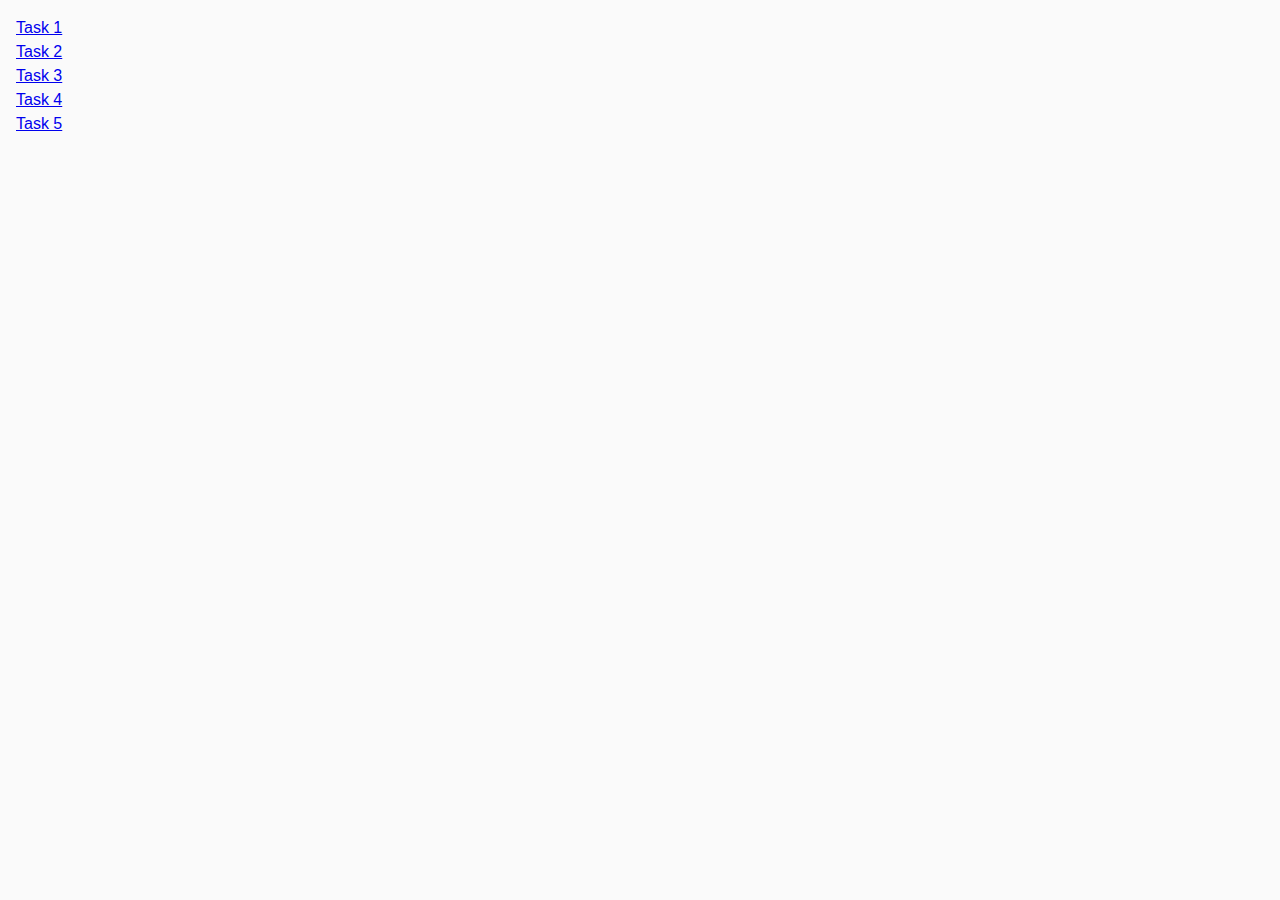
<file: index.html>
<!DOCTYPE html>
<html lang="en">
  <head>
    <meta charset="UTF-8" />
    <meta http-equiv="X-UA-Compatible" content="IE=edge" />
    <meta name="viewport" content="width=device-width, initial-scale=1.0" />
    <title>Homework 7</title>
    <link rel="stylesheet" href="./css/common.css" />
  </head>
  <body>
    <ul>
      <li><a href="./task-1.html">Task 1</a></li>
      <li><a href="./task-2.html">Task 2</a></li>
      <li><a href="./task-3.html">Task 3</a></li>
      <li><a href="./task-4.html">Task 4</a></li>
      <li><a href="./task-5.html">Task 5</a></li>
    </ul>
  </body>
</html>
</file>
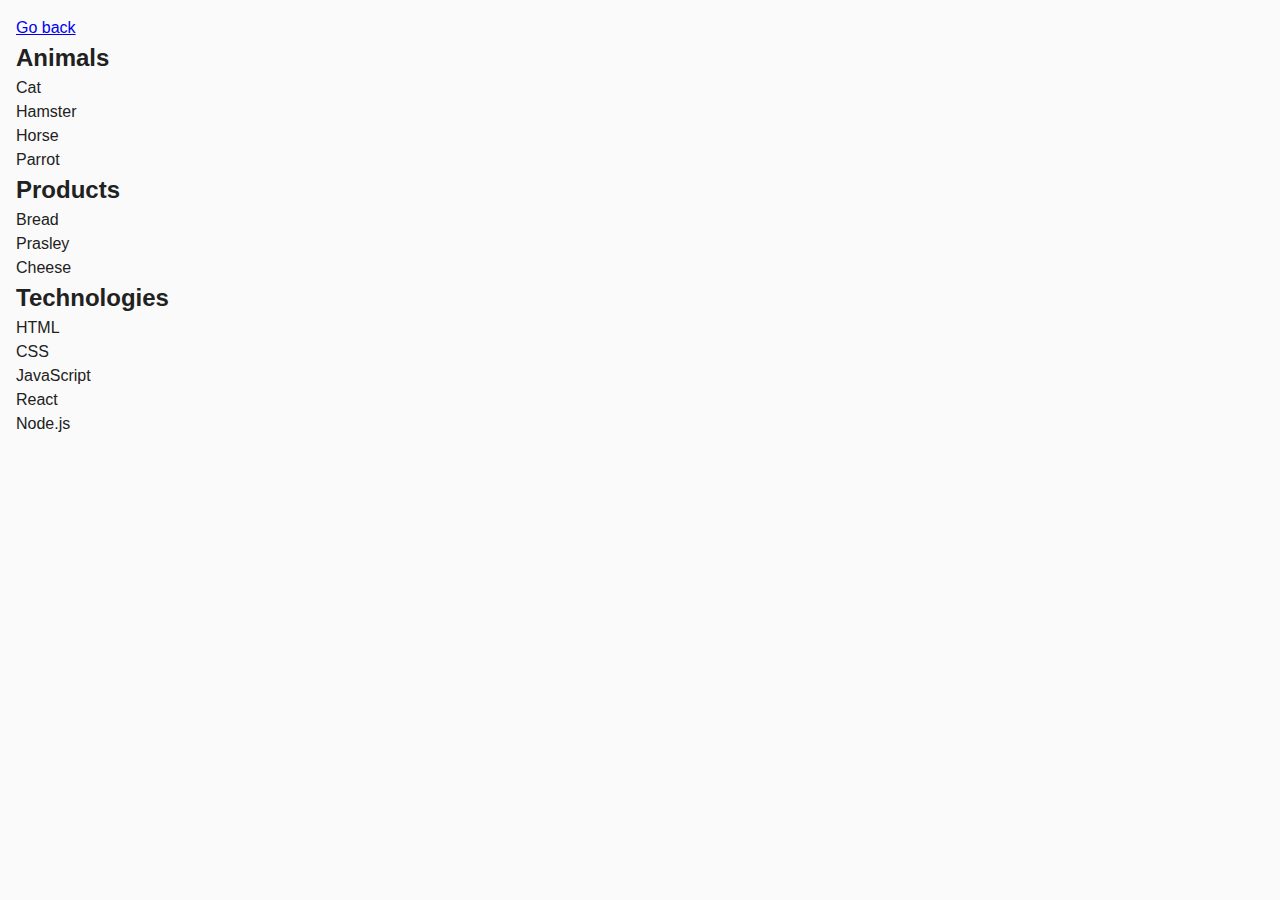
<file: task-1.html>
<!DOCTYPE html>
<html lang="en">
  <head>
    <meta charset="UTF-8" />
    <meta http-equiv="X-UA-Compatible" content="IE=edge" />
    <meta name="viewport" content="width=device-width, initial-scale=1.0" />
    <title>Task 1</title>
    <link rel="stylesheet" href="./css/common.css" />
  </head>
  <body>
    <p><a href="./index.html">Go back</a></p>

    <ul id="categories">
      <li class="item">
        <h2>Animals</h2>

        <ul>
          <li>Cat</li>
          <li>Hamster</li>
          <li>Horse</li>
          <li>Parrot</li>
        </ul>
      </li>
      <li class="item">
        <h2>Products</h2>

        <ul>
          <li>Bread</li>
          <li>Prasley</li>
          <li>Cheese</li>
        </ul>
      </li>
      <li class="item">
        <h2>Technologies</h2>

        <ul>
          <li>HTML</li>
          <li>CSS</li>
          <li>JavaScript</li>
          <li>React</li>
          <li>Node.js</li>
        </ul>
      </li>
    </ul>

    <script src="./js/task-1.js" type="module"></script>
  </body>
</html>
</file>
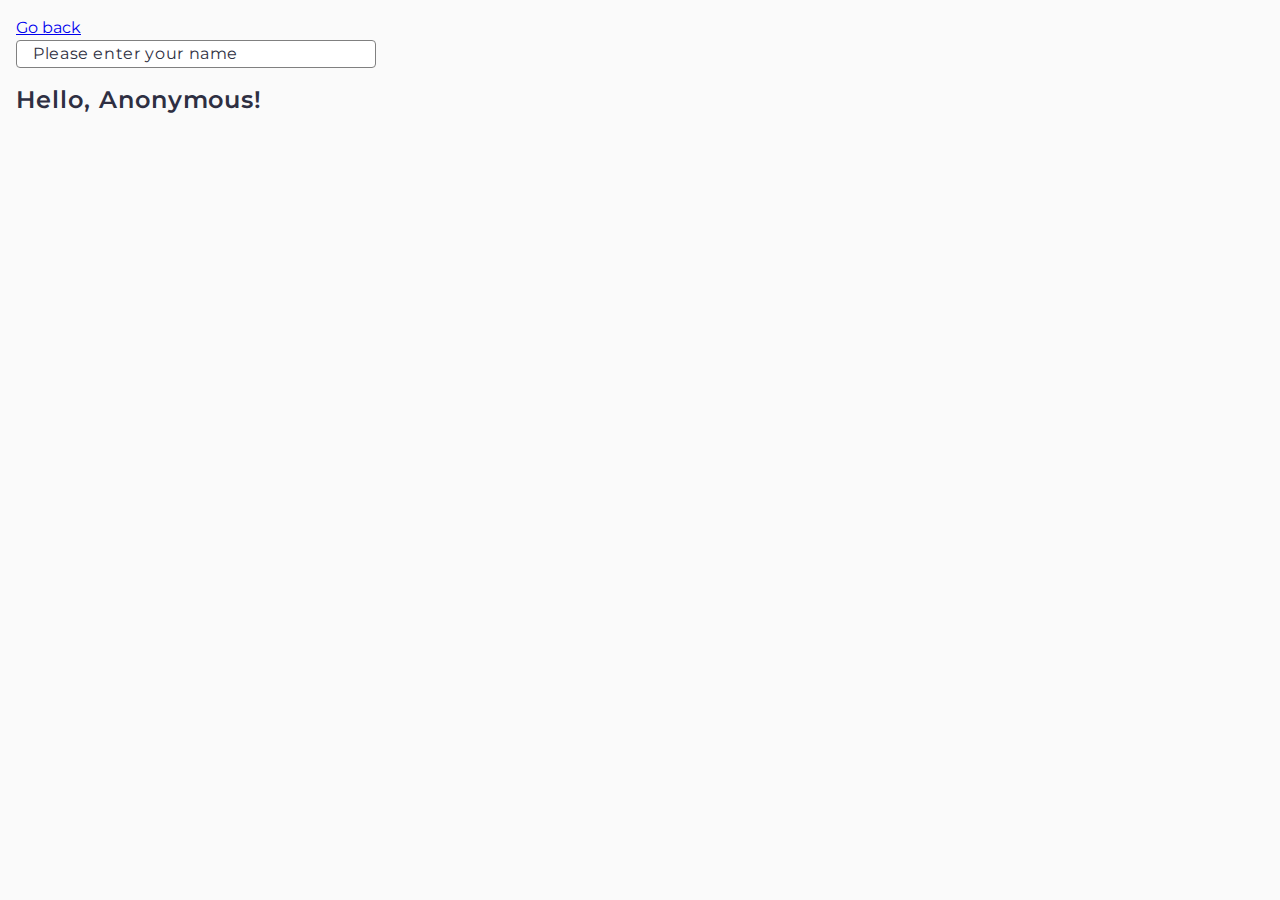
<file: task-3.html>
<!DOCTYPE html>
<html lang="en">
  <head>
    <meta charset="UTF-8" />
    <meta http-equiv="X-UA-Compatible" content="IE=edge" />
    <meta name="viewport" content="width=device-width, initial-scale=1.0" />
    <title>Task 3</title>
    <link rel="stylesheet" href="./css/common.css" />
    <link rel="preconnect" href="https://fonts.googleapis.com" />
    <link rel="preconnect" href="https://fonts.gstatic.com" crossorigin />
    <link
      href="https://fonts.googleapis.com/css2?family=Montserrat:wght@400;500;600&display=swap"
      rel="stylesheet"
    />
  </head>
  <body>
    <p><a href="./index.html">Go back</a></p>

    <input type="text" id="name-input" placeholder="Please enter your name" />
    <h1>Hello, <span id="name-output">Anonymous</span>!</h1>

    <script src="./js/task-3.js" type="module"></script>
  </body>
</html>
</file>
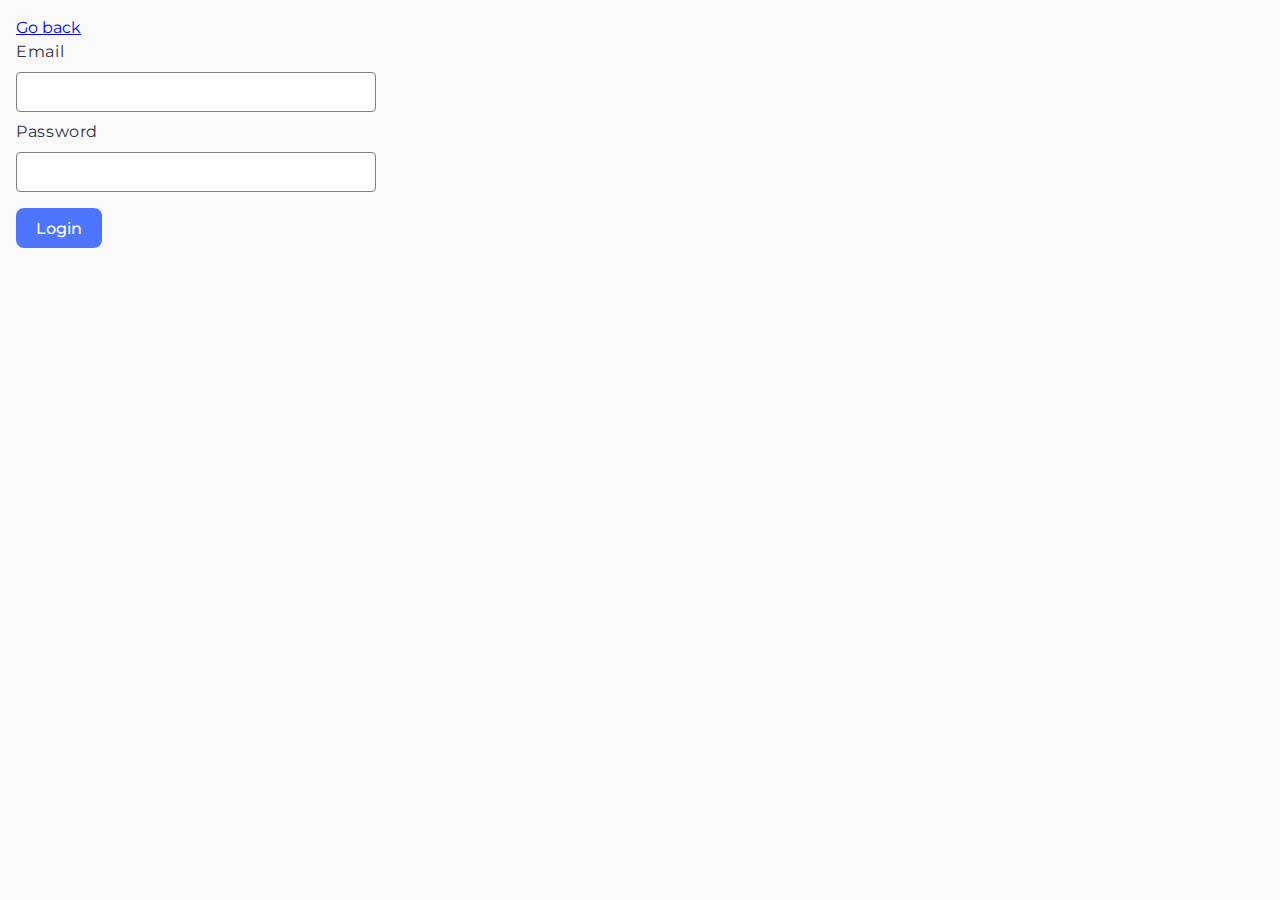
<file: task-4.html>
<!DOCTYPE html>
<html lang="en">
  <head>
    <meta charset="UTF-8" />
    <meta http-equiv="X-UA-Compatible" content="IE=edge" />
    <meta name="viewport" content="width=device-width, initial-scale=1.0" />
    <title>Task 4</title>
    <link rel="stylesheet" href="./css/common.css" />
    <link rel="preconnect" href="https://fonts.googleapis.com" />
    <link rel="preconnect" href="https://fonts.gstatic.com" crossorigin />
    <link
      href="https://fonts.googleapis.com/css2?family=Montserrat:wght@400;500;600&display=swap"
      rel="stylesheet"
    />
  </head>
  <body>
    <p><a href="./index.html">Go back</a></p>

    <form class="login-form">
      <label>
        Email
        <input type="email" name="email" />
      </label>
      <label>
        Password
        <input type="password" name="password" />
      </label>
      <button type="submit">Login</button>
    </form>

    <script src="./js/task-4.js" type="module"></script>
  </body>
</html>
</file>
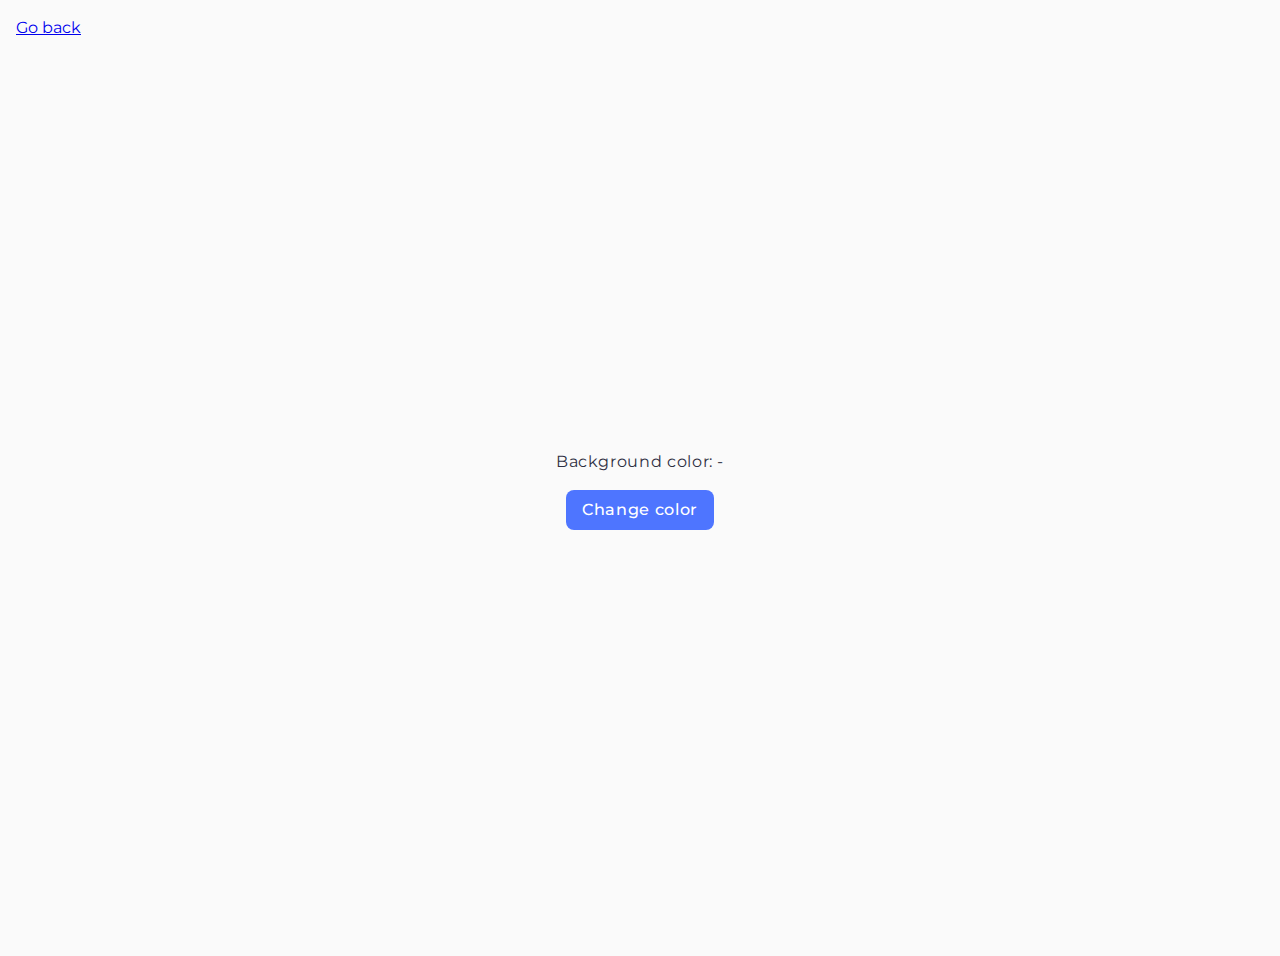
<file: task-5.html>
<!DOCTYPE html>
<html lang="en">
  <head>
    <meta charset="UTF-8" />
    <meta http-equiv="X-UA-Compatible" content="IE=edge" />
    <meta name="viewport" content="width=device-width, initial-scale=1.0" />
    <title>Task 5</title>
    <link rel="stylesheet" href="./css/common.css" />
    <link rel="preconnect" href="https://fonts.googleapis.com" />
    <link rel="preconnect" href="https://fonts.gstatic.com" crossorigin />
    <link
      href="https://fonts.googleapis.com/css2?family=Montserrat:wght@400;500;600&display=swap"
      rel="stylesheet"
    />
  </head>
  <body>
    <p><a href="./index.html">Go back</a></p>

    <div class="widget">
      <p>Background color: <span class="color">-</span></p>
      <button type="button" class="change-color">Change color</button>
    </div>

    <script src="./js/task-5.js" type="module"></script>
  </body>
</html>
</file>
<file: css/common.css>
* {
  box-sizing: border-box;
}
ul {
  list-style-type: none;
  margin: 0;
  padding-left: 0;
}
h1,
h2,
h3,
h4,
h5,
h6 {
  margin: 0;
}
p {
  margin: 0;
}
img {
  display: block;
  max-width: 100%;
  /* height: auto; */
}

body {
  margin: 16px;
  font-family: -apple-system, BlinkMacSystemFont, "Segoe UI", Roboto, Oxygen,
    Ubuntu, Cantarell, "Open Sans", "Helvetica Neue", "Montserrat", sans-serif;
  -webkit-font-smoothing: antialiased;
  -moz-osx-font-smoothing: grayscale;
  background-color: #fafafa;
  color: #212121;
  line-height: 1.5;
}
.animals-title {
  font-family: "Montserrat", sans-serif;
  font-size: 24px;
  font-weight: 600;
  color: #2e2f42;
  line-height: 1.3;
  letter-spacing: 0.04em;
  margin: 16px 0;
}
.animals-text {
  font-family: "Montserrat", sans-serif;
  font-size: 16px;
  line-height: 1.5;
  letter-spacing: 0.04em;
  color: #2e2f42;
  border: 1px solid #2e2f42;
  padding: 8px 8px 8px 16px;
  border-radius: 8px;
}
.animals-text:not(:last-child) {
  margin-bottom: 8px;
}
.animals-bg {
  background-color: #f6f6fe;
  padding: 16px 16px;
  margin: 24px 0;
  border-radius: 8px;
}
.gallery {
  display: flex;
  flex-wrap: wrap;
  align-items: center;
  justify-content: center;
  row-gap: 24px;
  column-gap: 48px;
}
.img-elemtnt img {
  object-fit: cover;
}
#name-input {
  font-family: "Montserrat", sans-serif;
  font-size: 16px;
  line-height: 1.5;
  letter-spacing: 0.04em;
  color: #2e2f42;
  max-width: 360px;
  width: 100%;
  padding-left: 16px;
  transition-property: border-color;
  transition-duration: 250ms;
  transition-timing-function: cubic-bezier(0.4, 0, 0.2, 1);
  transition-delay: 0ms;
  border: 1px solid #808080;
  border-radius: 4px;
}
#name-input:hover {
  border: 1px solid #000;
}
#name-input::placeholder {
  font-family: "Montserrat", sans-serif;
  font-size: 16px;
  line-height: 1.5;
  letter-spacing: 0.04em;
  color: #2e2f42;
}
h1,
#name-output {
  font-family: "Montserrat", sans-serif;
  font-size: 24px;
  font-weight: 600;
  line-height: 1.3;
  letter-spacing: 0.04em;
  color: #2e2f42;
  margin-top: 16px;
}
.login-form {
  display: flex;
  flex-direction: column;
  max-width: 360px;
  width: 100%;
}
.login-form label {
  display: flex;
  flex-direction: column;
  font-family: "Montserrat", sans-serif;
  font-size: 16px;
  line-height: 1.5;
  letter-spacing: 0.04em;
  color: #2e2f42;
}
label:first-child {
  margin-bottom: 8px;
}
label input {
  font-size: 16px;
  line-height: 1.5;
  letter-spacing: 0.04em;
  color: #2e2f42;
  height: 40px;
  margin-top: 8px;
  font-family: "Montserrat", sans-serif;
  transition-property: border-color;
  transition-duration: 250ms;
  transition-timing-function: cubic-bezier(0.4, 0, 0.2, 1);
  transition-delay: 0ms;
  border: 1px solid #808080;
  border-radius: 4px;
  padding-left: 16px;
}
label input:hover {
  border: 1px solid #000;
}
.btn-form {
  font-family: "Montserrat", sans-serif;
  font-size: 16px;
  font-weight: 500;
  color: #fff;
  background-color: #4e75ff;
  width: 86px;
  height: 40px;
  display: flex;
  align-items: center;
  justify-content: center;
  flex-direction: row;
  gap: 10px;
  border-radius: 8px;
  border: none;
  cursor: pointer;
  margin-top: 16px;
  transition-property: background-color;
  transition-duration: 250ms;
  transition-timing-function: cubic-bezier(0.4, 0, 0.2, 1);
  transition-delay: 0ms;
}
.btn-form:hover {
  background-color: #6c8cff;
}
.change-color {
  font-family: "Montserrat", sans-serif;
  display: flex;
  align-items: center;
  justify-content: center;
  flex-direction: row;
  gap: 10px;
  border-radius: 8px;
  padding: 8px 16px;
  width: 148px;
  height: 40px;
  background: #4e75ff;
  transition-property: background-color;
  transition-duration: 250ms;
  transition-timing-function: cubic-bezier(0.4, 0, 0.2, 1);
  transition-delay: 0ms;
  margin-top: 16px;
  border: none;
  font-weight: 500;
  font-size: 16px;
  line-height: 1.5;
  letter-spacing: 0.04em;
  color: #fff;
  cursor: pointer;
}
.change-color:hover {
  background-color: #6c8cff;
}
.color {
  font-family: "Montserrat", sans-serif;
  font-size: 16px;
  line-height: 1.5;
  letter-spacing: 0.04em;
  color: #2e2f42;
}
.text-bg {
  font-family: "Montserrat", sans-serif;
  font-size: 16px;
  line-height: 1.5;
  letter-spacing: 0.04em;
  color: #2e2f42;
}
.widget {
  height: 100vh;
  display: flex;
  flex-direction: column;
  align-items: center;
  justify-content: center;
}
</file>
